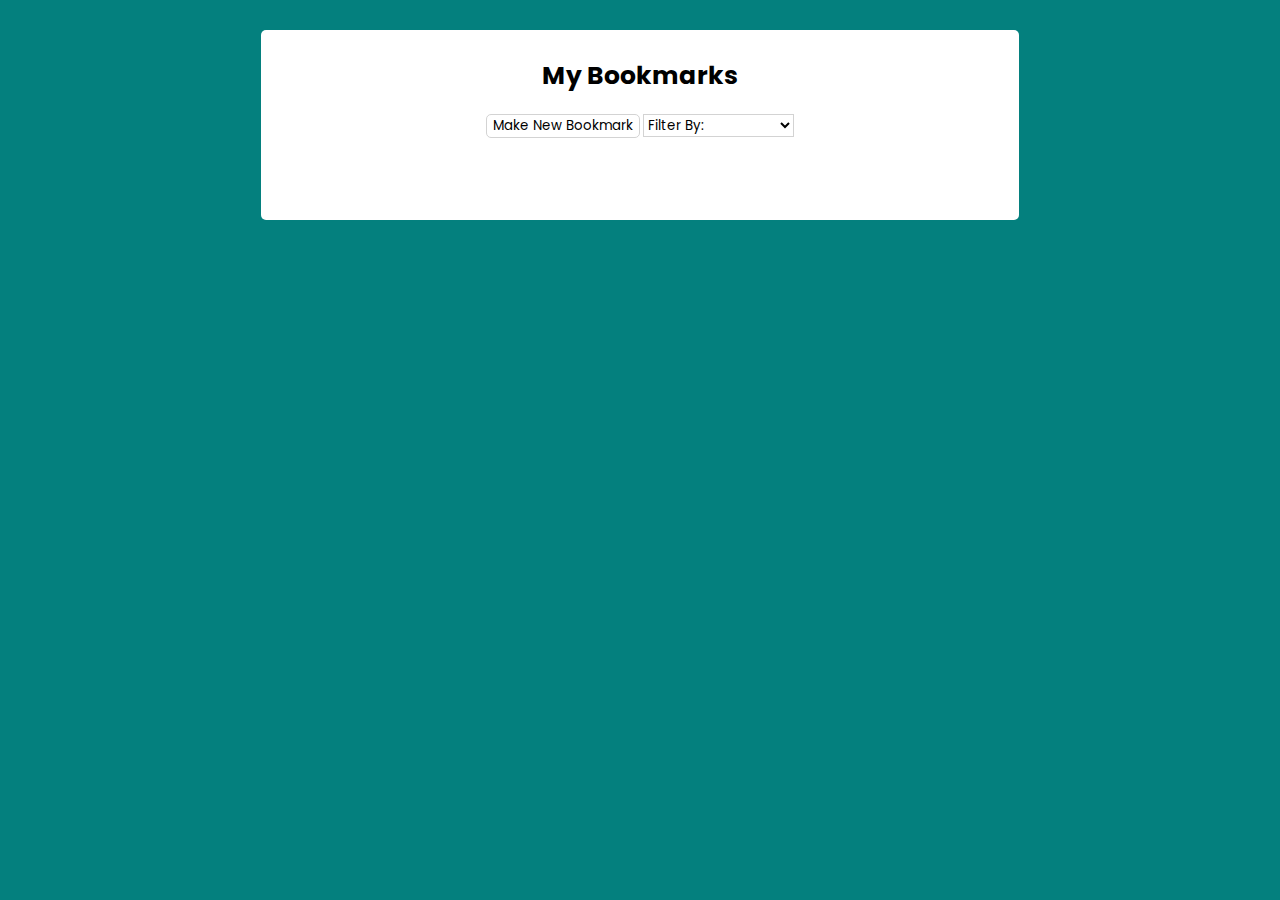
<file: index.html>
<!DOCTYPE html>
<html lang="en">
<head>
  <meta charset="UTF-8">
  <meta name="viewport" content="width=device-width, initial-scale=1.0">
  <meta http-equiv="X-UA-Compatible" content="ie=edge">
  <meta name= "description" content= "Interactive Bookmark App to save all of the users favorite websites">
  <title>My Bookmarks App</title>
  <link href="https://fonts.googleapis.com/css?family=Poppins&display=swap" rel="stylesheet">
  <link rel= "stylesheet" type= "text/css" href="main.css">
</head>
<body>
  <main>
      <h1>My Bookmarks</h1>
      <form class="js-bookmarkTools">
        <button type= submit class="openCreateBookmarkForm">Make New Bookmark</button>
        <select class= "filterByRating">
          <option selected disabled>Filter By:</option>
          <option value=0>View All Bookmarks</option>
          <option value=5>5 stars</option>
          <option value=4>4 stars</option> 
          <option value=3>3 stars</option> 
          <option value=2>2 stars</option> 
          <option value=1>1 star</option> 
        </select>
      </form> 
      <section class= "displayErrorMessage" aria-live= 'polite'>
      </section>  
      <section class="js-displayCreateBookmarkForm" aria-live='polite'>
      </section>
      <ul class= 'js-listOfBookmarks' aria-live='polite'>
      </ul>
  </main>  
  <script type="text/javascript" src="https://code.jquery.com/jquery-3.2.1.min.js"></script>
  <script type= "module" src= "index.js"></script>
</body>
</html>
</file>
<file: main.css>
* {
  box-sizing: border-box;
  font-family: 'Poppins', sans-serif;
}
body {
  background-color: #04807E;
}

main {
  background-color: white;
  width: 60%;
  margin-left:auto;
  margin-right:auto;
  margin-top: 30px;
  margin-bottom: 30px;
  border-radius: 5px;
  padding: 10px;
  display: flex;
  flex-direction: column;
  align-items: center;

}

h1 {
  font-size: 25px;
  text-align: center;
}

.js-bookmarkTools {
  text-align: center;
  margin-right: auto;
  margin-left: auto;
  font-weight: bold;
}

.filterByRating {
  background-color: transparent;
  border: 1px solid lightgrey;
}

.openCreateBookmarkForm{
  background-color: transparent;
  border: 1px solid lightgrey;
  border-radius: 5px;
}

ul {
  width: 90%;
  margin-left:auto;
  margin-right:auto;
  padding: 0;
  list-style-type: none;
}

li {
  border: 1px solid black;
  
}

.hidden {
  display: none;
}

.titleAndRating:hover {
  background-color: lightgrey;
}

.displayErrorMessage {
  text-align: center;
  color: red;
  padding: 10px;
  margin: 10px;

}

.exitError {
  background-color: transparent;
  padding: 5px;
  border: 1px solid grey;
}

.exitError:hover {
  background-color: lightgrey;
}


.errorMessage {
  font-weight: bold;
}
</file>
